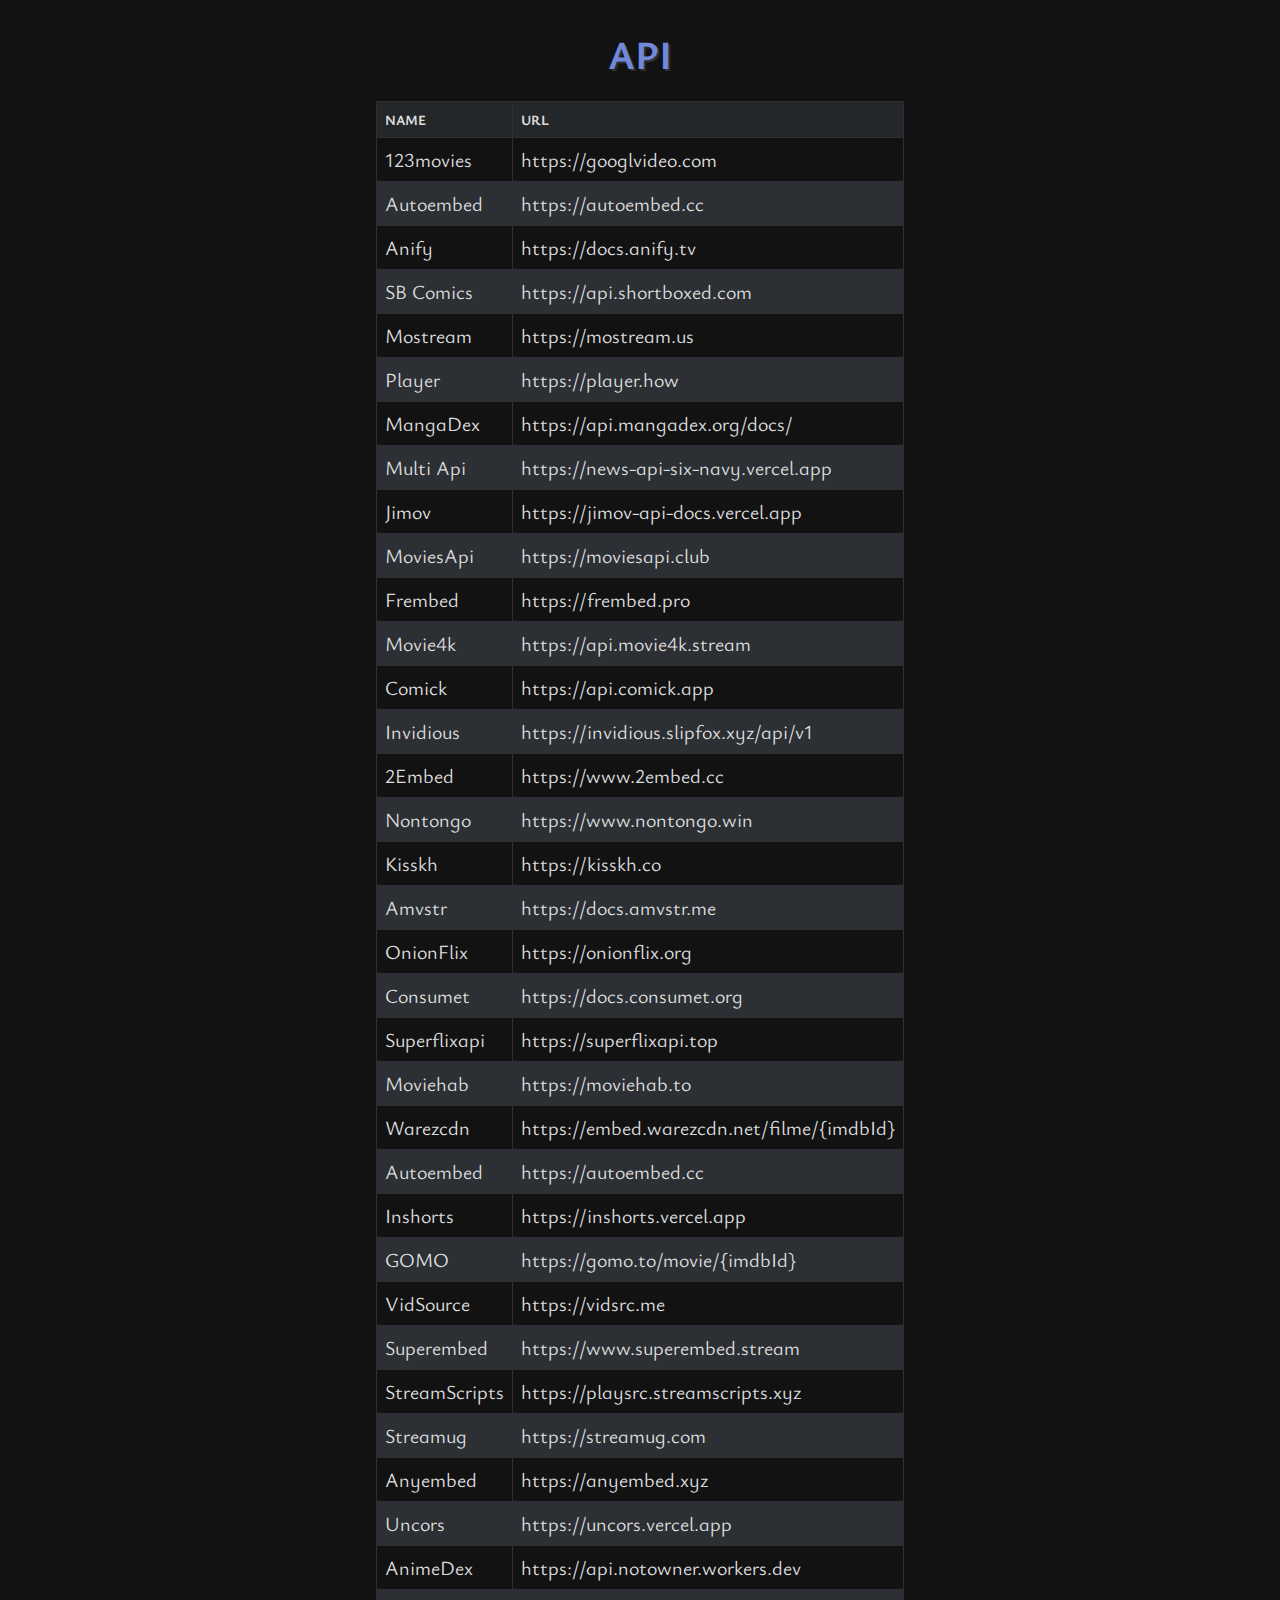
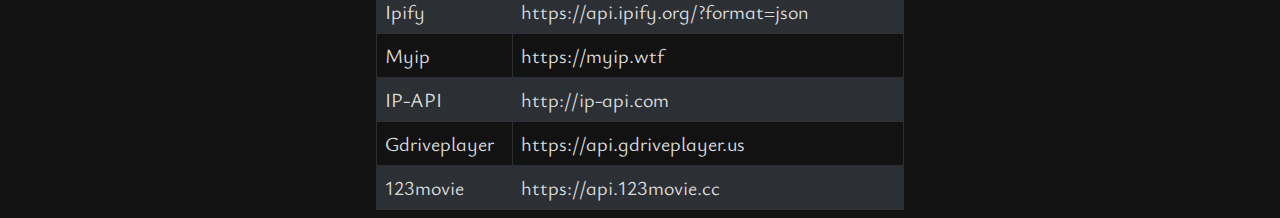
<file: index.html>
<!DOCTYPE html>
<html lang="en">
  <head>
    <meta charset="UTF-8" />
    <title>Api Details</title>
    <meta name="viewport" content="width=device-width, initial-scale=1.0" />
    <link rel="icon" type="image/x-icon" href="https://webformatter.com/image/logo.svg">
    <!-- INCLUDING GOOGLE FONT -->
    <link href="https://fonts.googleapis.com/css2?family=Mulish:wght@600&family=Ysabeau+Infant:ital,wght@1,200&display=swap" rel="stylesheet" />

    <!-- ADDITIONAL CSS FOR STYLING -->
    <style>
      body {
        background-color: #121212;
        color: #dcddde;
        font-family: "Ysabeau Infant", sans-serif;
      }

      h1 {
        color: #7289da;
        font-weight: bold;
        text-shadow: 2px 2px #2c2f33;
        text-align: center;
        font-size: 2.5em;
        margin-bottom: 20px;
      }

      /* Table styles here */
      table {
        border-collapse: collapse;
        margin: auto;
      }

      th,
      td {
        border: 1px solid #2c2f33;
        padding: 8px;
        text-align: left;
        font-size: 14px;
      }

      th {
        background-color: #23272a;
      }

      tr:nth-child(even) {
        background-color: #2c2f33;
      }

      a {
        color: #7289da;
        text-decoration: none;
      }

      td a {
        color: inherit;
        text-decoration: none;
      }

      a:hover {
        text-decoration: underline;
      }

      @media screen and (max-width: 600px) {
        td {
          font-size: 12px;
        }
      }

      @media only screen and (min-width: 768px) {
        td {
          font-size: 20px;
        }
      }
    </style>
  </head>
  <body>
    <div class="container">
      <h1>API</h1>

      <!-- TABLE CONSTRUCTION-->
      <table id="table">
        <!-- HEADING FORMATION -->
        <thead>
          <tr>
            <th>NAME</th>
            <th>URL</th>
          </tr>
        </thead>
        <tbody></tbody>
      </table>
      <script src="https://code.jquery.com/jquery-3.5.1.js"></script>
      <script>
        $(document).ready(function () {
          // FETCHING DATA FROM JSON FILE
          $.getJSON("apis.json", function (data) {
            var items = "";

            // ITERATING THROUGH OBJECTS
            $.each(data, function (key, value) {
              //CONSTRUCTION OF ROWS HAVING DATA FROM JSON OBJECT
              items += "<tr>";
              items += "<td>" + value.name + "</td>";
              items += "<td><a href='" + value.url + "' target='_blank'>" + value.url + "</a></td>";
              items += "</tr>";
            });

            //INSERTING ROWS INTO TABLE
            $("#table tbody").append(items);
          });
        });
      </script>
    </div>
  </body>
</html>
</file>
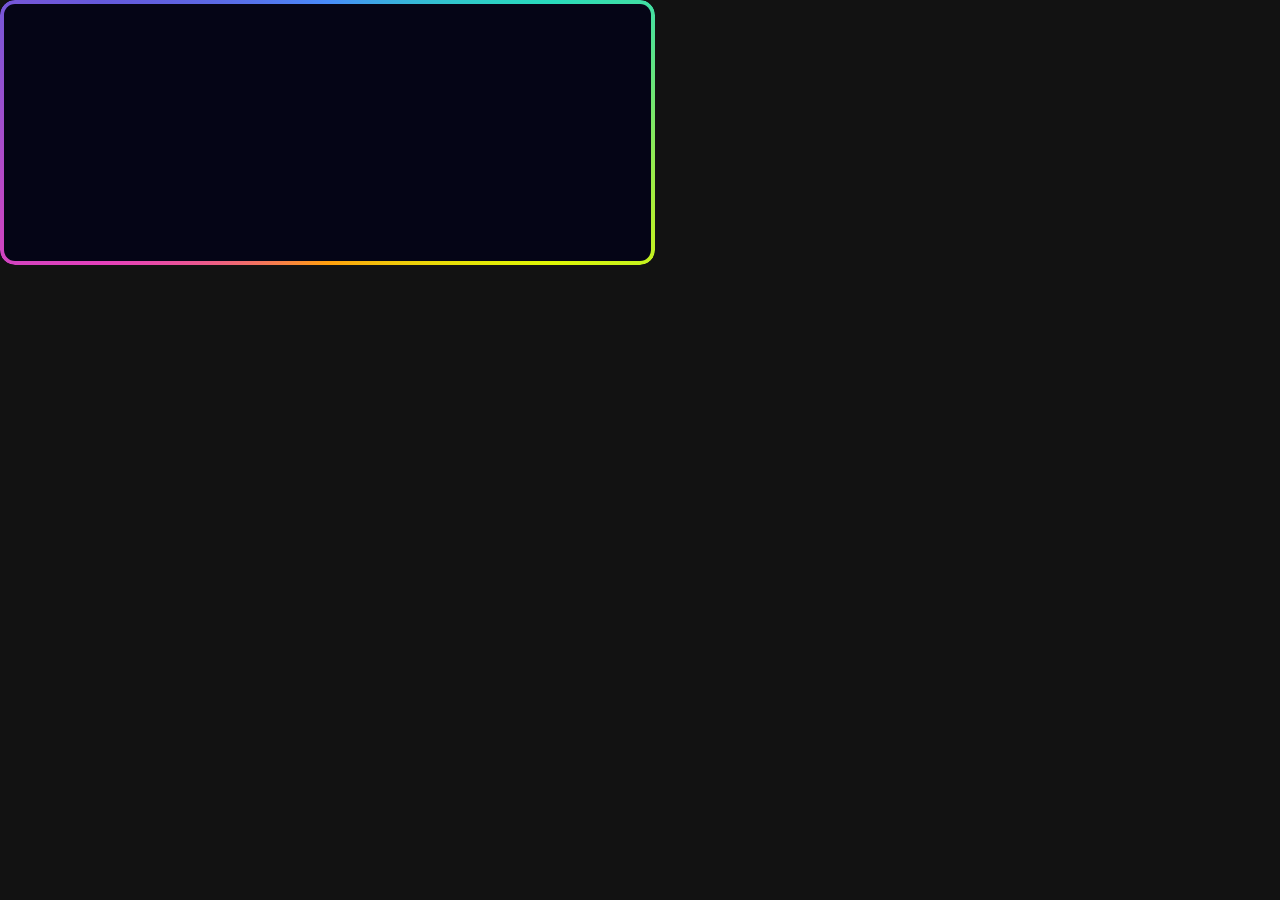
<file: test/index.html>
<!DOCTYPE html>
<html>
  <head>
    <title>API</title>
    <link href="https://fonts.googleapis.com/css2?family=Open+Sans&display=swap" rel="stylesheet">

<style>
*{
  margin: 0;
  padding: 0;
  box-sizing: border-box;
}

html, body {
  margin: 0;
  padding: 0;
  background-color: #121212;
  scroll-behavior: smooth;
  height: 70%;
  width: 80%;
}

.card {
 width: 80%;
 height: 60%;
 --border-radius: 15px;
 --border-width: 4px;
 appearance: none;
 position: relative;
 padding: 1em 2em;
 border: 0;
 background: rgb(5, 5, 22);
 font-size: 18px;
 font-weight: 500;
 color: #fff;
 z-index: 2;
 border-radius: 15px;
}

.card::after {
 --m-i: linear-gradient(#000, #000);
 --m-o: content-box, padding-box;
 content: "";
 position: absolute;
 left: 0;
 top: 0;
 width: 100%;
 height: 100%;
 padding: var(--border-width);
 border-radius: var(--border-radius);
 background-image: conic-gradient(
		#488cfb,
		#29dbbc,
		#ddf505,
		#ff9f0e,
		#e440bb,
		#655adc,
		#488cfb
	);
 -webkit-mask-image: var(--m-i), var(--m-i);
 mask-image: var(--m-i), var(--m-i);
 -webkit-mask-origin: var(--m-o);
 mask-origin: var(--m-o);
 -webkit-mask-clip: var(--m-o);
 mask-composite: exclude;
 -webkit-mask-composite: destination-out;
 filter: hue-rotate(0);
 animation: rotate-hue linear 500ms infinite;
 animation-play-state: paused;
}

.card:hover::after {
 animation-play-state: running;
}

@keyframes rotate-hue {
 to {
  filter: hue-rotate(1turn);
 }
}

.card,
.card::after {
 box-sizing: border-box;
}

.card:active {
 --border-width: 5px;
}

table {
  font-family: 'Open Sans', sans-serif;
  border-collapse: collapse;
  width: 100%;
}

th, td {
  border: 1px solid #2C2F33;
  padding: 8px;
  text-align: left;
  font-size: 14px;
}

th {
  background-color: #23272A;
  color: white;
}

tr:nth-child(even) {
  background-color: #2C2F33;
  color: white;
}

a {
    color: #7289DA;
    text-decoration: none;
}

a:hover {
    text-decoration: underline;
}

@media screen and (max-width: 600px) {
    td {
        font-size: 12px;
    }
}
</style>
  </head>
  <body>
   <div class="card">
      <table id="data-table"></table>
   </div>
  </body>

<script> 
fetch('https://raw.githubusercontent.com/OshekharO/Link-Crawler/main/apis.json')
    .then(response => response.json())
    .then(data => {
        let table = document.getElementById('data-table');
        for (let item of data) {
            let row = document.createElement('tr');
            for (let key in item) {
                let cell = document.createElement('td');
                if (key === "url") {
                    let link = document.createElement('a');
                    link.href = item[key];
                    link.innerHTML = item[key];
                    link.target = "_blank";
                    cell.appendChild(link);
                } else {
                    cell.innerHTML = item[key];
                }
                row.appendChild(cell);
            }
            table.appendChild(row);
        }
    });

</script>
</html>
</file>
